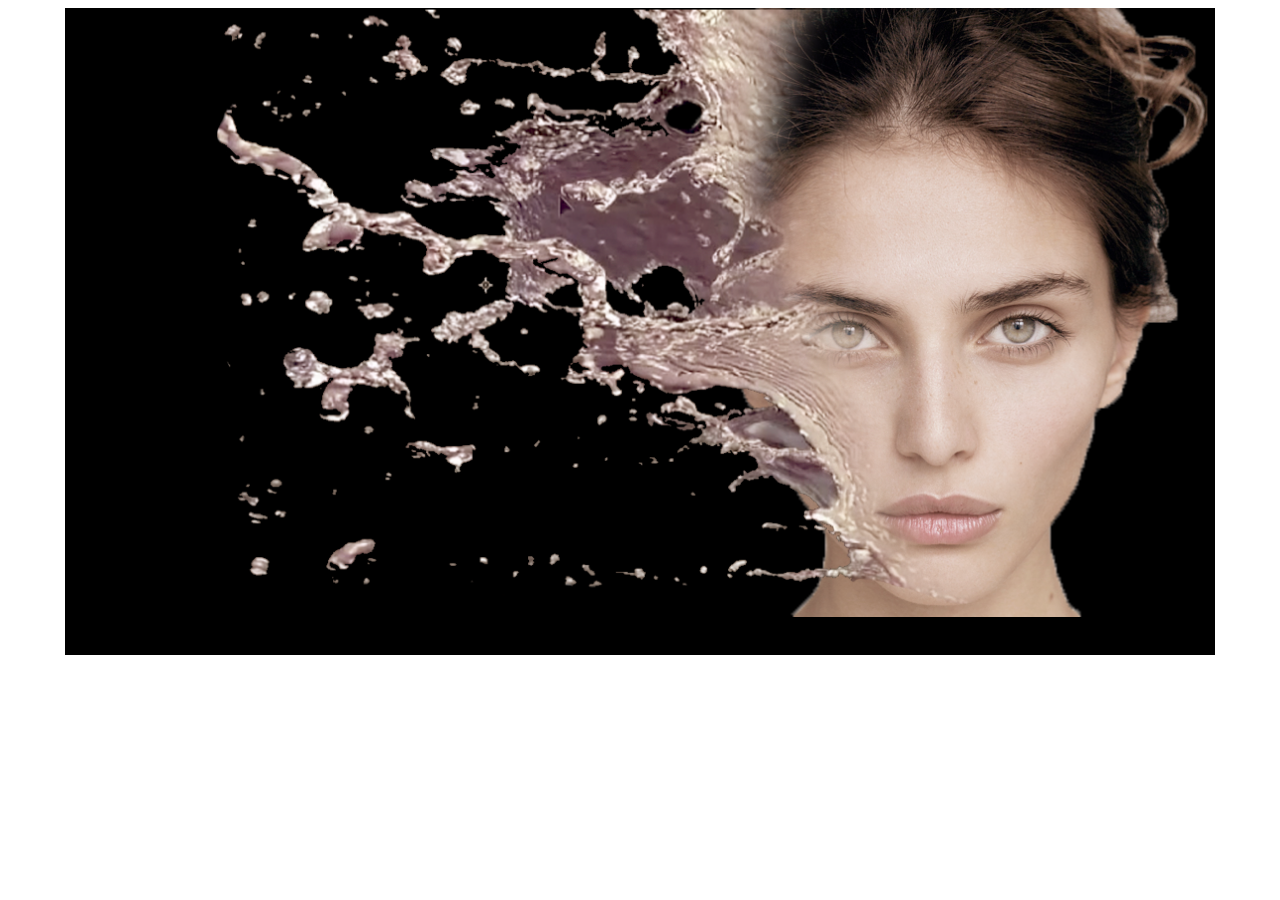
<file: index.html>
<!DOCTYPE html>
<html lang="en">
  <head>
    <meta charset="UTF-8" />
    <meta name="viewport" content="width=device-width, initial-scale=1.0" />
    <title>Document</title>
    <link rel="stylesheet" href="0708-01.css?after" />
  </head>
  <body>
    <section>
      <h1>Splash and Girl</h1>
      <img src="girl.png" alt="여자" />
      <img src="splash.png" alt="물결" />
    </section>
  </body>
</html>
</file>
<file: 0708-01.css>
h1 {
  display: none;
}
section {
  max-width: 1150px;
  width: 100%;
  margin: auto;
  background-color: black;
  position: relative;
  overflow: hidden;
  aspect-ratio: 16/9;
}
section img {
  transition: 0.5s;
}
section:hover img {
  filter: hue-rotate(70deg) blur(5px);
  transform: scale(1.1);
}
img {
  display: block;
  position: absolute;
  /* overflow: hidden; */
}
[alt="여자"] {
  width: 50%;
  right: 0;
  top: 0;
  /* z-index: 2; */
  /* position: relative; */
  /* margin: 0 0 0 auto; */
  /* overflow: hidden; */
  animation: toLeft 2s both;
}
@keyframes toLeft {
  from {
    right: -10%;
    opacity: 0;
  }
  to {
    /* margin-right: 0;
     */
    right: 0;
    opacity: 1;
  }
}

[alt="물결"] {
  width: 85%;
  top: -5%;
  left: 25px;
  scale: 0.9;
  /* position: absolute; */
  /* overflow: hidden; */
  /* z-index: 1; */
  animation: toLeft2 2s 0.22s both;
}
@keyframes toLeft2 {
  from {
    left: -10%;
    opacity: 0;
  }
  to {
    left: 0;
    opacity: 1;
  }
}
</file>
